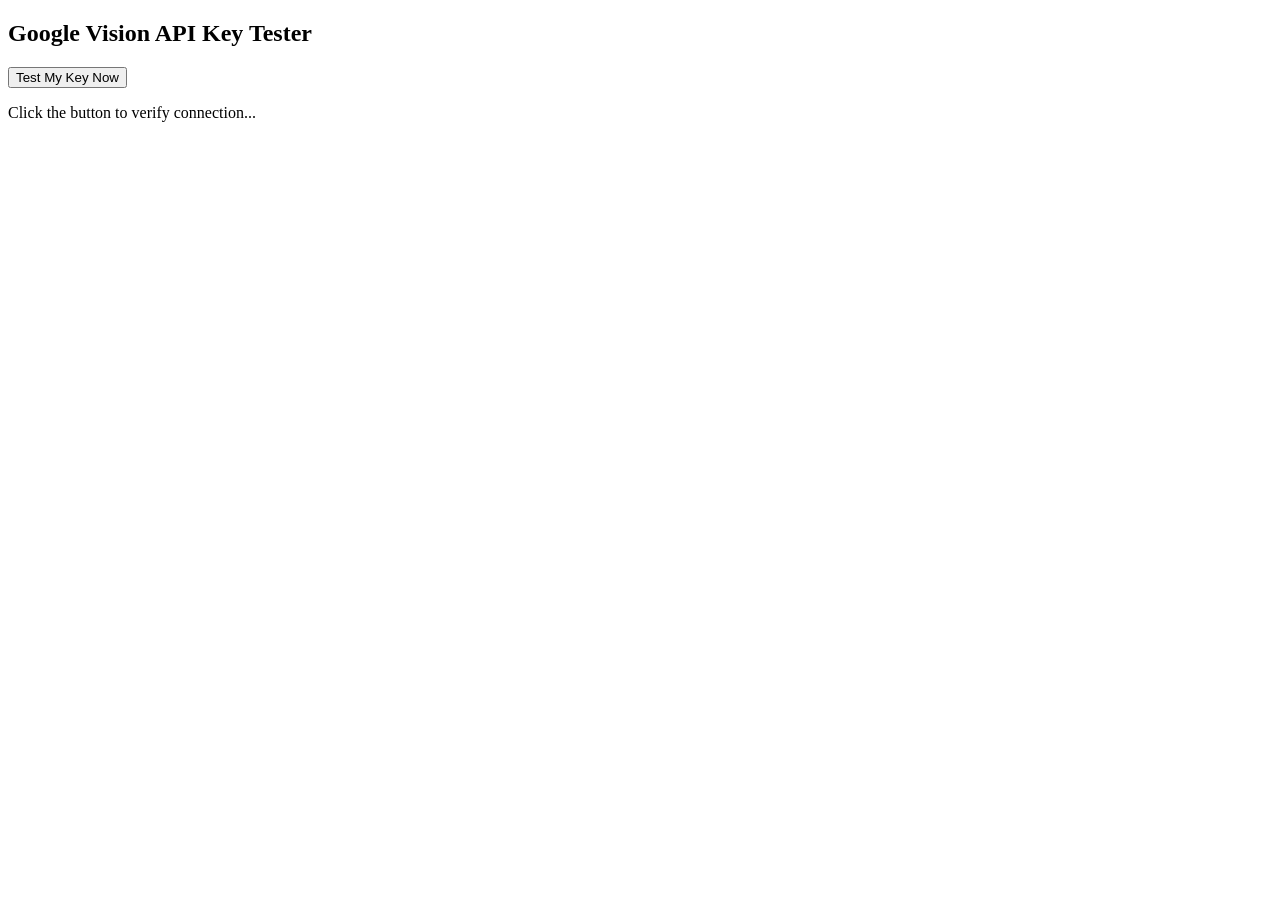
<file: test.html>
<!DOCTYPE html>
<html>
<body>
    <h2>Google Vision API Key Tester</h2>
    <button onclick="testKey()">Test My Key Now</button>
    <p id="result">Click the button to verify connection...</p>

    <script>
        async function testKey() {
            const key = 'AIzaSyBJIqWPJSHRrsVM1kncNvnaYj1UUZ4w0CI'; // Your current key
            const url = `https://vision.googleapis.com/v1/images:annotate?key=${key}`;
            const status = document.getElementById('result');
            
            status.innerText = "Connecting to Google...";

            try {
                const response = await fetch(url, {
                    method: 'POST',
                    body: JSON.stringify({
                        requests: [{
                            image: { content: "R0lGODlhAQABAIAAAAAAAP///yH5BAEAAAAALAAAAAABAAEAAAIBRAA7" }, // Tiny blank image
                            features: [{ type: "LABEL_DETECTION", maxResults: 1 }]
                        }]
                    })
                });

                const data = await response.json();

                if (response.ok) {
                    status.style.color = "green";
                    status.innerText = "SUCCESS: Your API key is working perfectly!";
                } else {
                    status.style.color = "red";
                    status.innerText = `FAILED: ${data.error.message} (Error Code: ${data.error.code})`;
                }
            } catch (err) {
                status.innerText = "Network Error: Could not reach Google. Check your internet.";
            }
        }
    </script>
</body>
</html>
</file>
